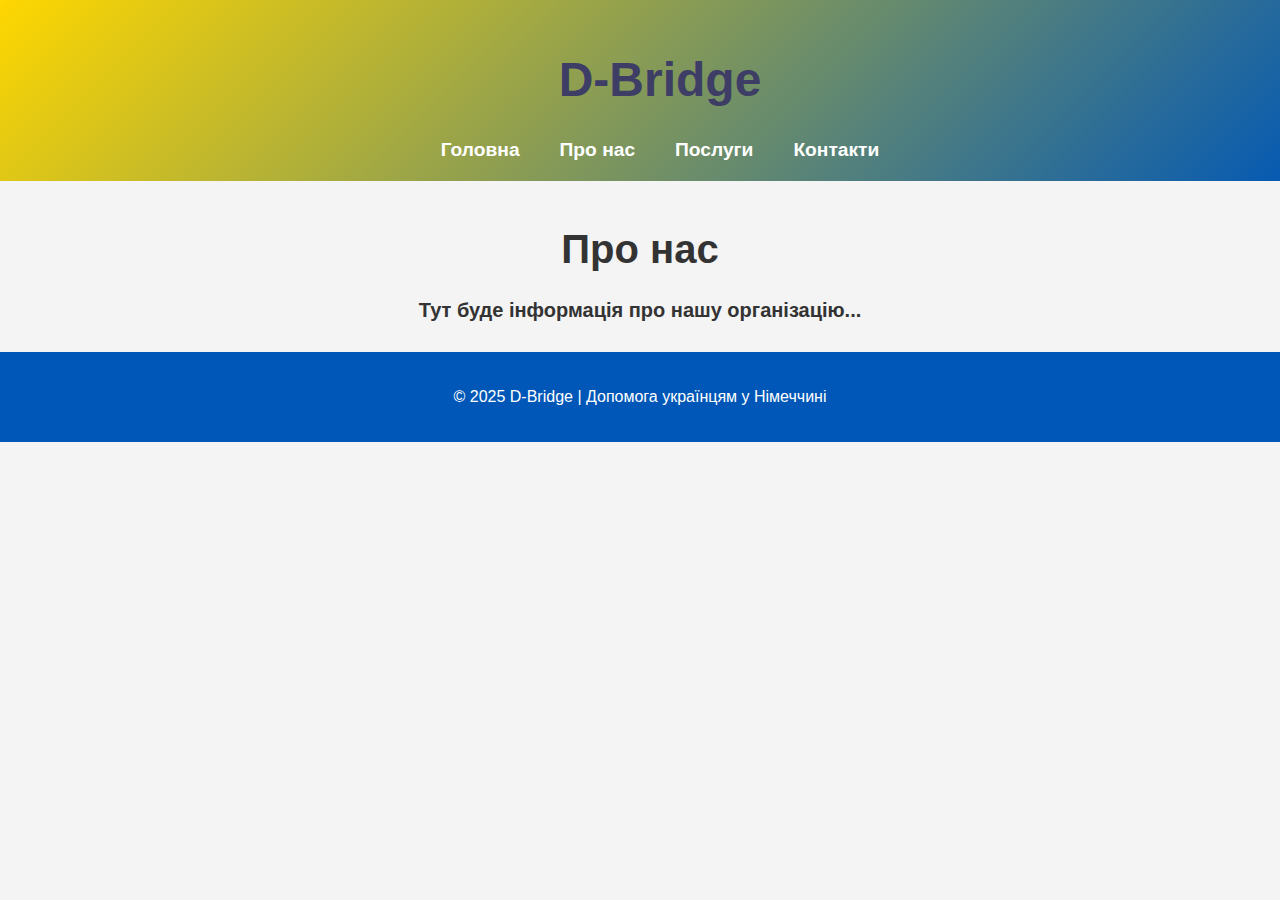
<file: about.html>
<!DOCTYPE html>
<html lang="uk">
<head>
    <meta charset="UTF-8">
    <meta name="viewport" content="width=device-width, initial-scale=1.0">
    <title>Про нас – D-Bridge</title>
    <link rel="stylesheet" href="styles.css">
</head>
<body>

    <header>
        <h1>D-Bridge</h1>
        <nav>
            <ul>
                <li><a href="index.html">Головна</a></li>
                <li><a href="about.html">Про нас</a></li>
                <li><a href="services.html">Послуги</a></li>
                <li><a href="contact.html">Контакти</a></li>
            </ul>
        </nav>
    </header>
    <body class="subpage">
    <div class="subpage-content">
        <h1>Про нас</h1>
        <p>Тут буде інформація про нашу організацію...</p>
    </div>
</body>
    

    

    <footer>
        <p>© 2025 D-Bridge | Допомога українцям у Німеччині</p>
    </footer>
<script src="script.js"></script>
</body>
</html>
</file>
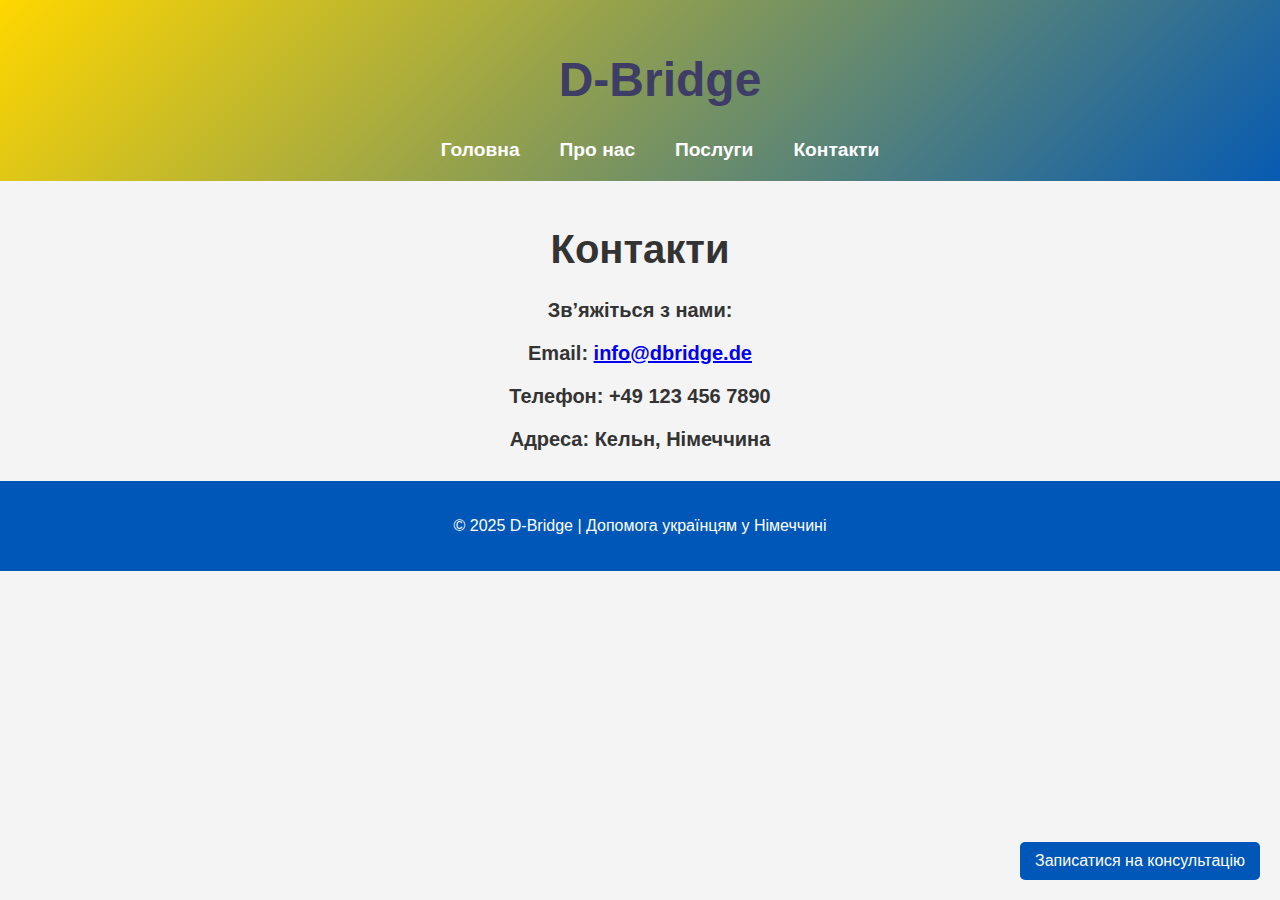
<file: contact.html>
<!DOCTYPE html>
<html lang="uk">
<head>
    <meta charset="UTF-8">
    <meta name="viewport" content="width=device-width, initial-scale=1.0">
    <title>Контакти – D-Bridge</title>
    <link rel="stylesheet" href="styles.css">
</head>
<body>

    <header>
        <h1>D-Bridge</h1>
        <nav>
            <ul>
                <li><a href="index.html">Головна</a></li>
                <li><a href="about.html">Про нас</a></li>
                <li><a href="services.html">Послуги</a></li>
                <li><a href="contact.html">Контакти</a></li>
            </ul>
        </nav>
    </header>
    <body class="subpage">
    <div class="subpage-content">
        <h1>Контакти</h1>
        <p>Зв’яжіться з нами:</p>
        <p>Email:  <a href="mailto:info@dbridge.de">info@dbridge.de</a> </p>
        <p>Телефон: +49 123 456 7890</p>
        <p>Адреса: Кельн, Німеччина</p>
        
    </div>
    <!-- Кнопка "Записатися на консультацію" -->
<button id="openModal">Записатися на консультацію</button>

<!-- Модальное окно -->
<div id="modal" class="modal">
    <div class="modal-content">
        <span class="close">&times;</span>
        <h2>Запис на консультацію</h2>
        <form id="consultationForm">
            <label for="surname">Прізвище:</label>
            <input type="text" id="surname" required>

            <label for="name">Ім'я:</label>
            <input type="text" id="name" required>

            <label for="email">Електронна пошта:</label>
            <input type="email" id="email" required>

            <label for="phone">Телефон:</label>
            <input type="tel" id="phone" required>

            <button type="submit">Відправити</button>
        </form>
    </div>
</div>
<script src="script.js"></script>
</body>

    <section class="content">
        <h2></h2>
        <p></p>
        <p> </p>
        <p></p>
        
    </section>

    <footer>
        <p>© 2025 D-Bridge | Допомога українцям у Німеччині</p>
    </footer>

</body>
</html>
</file>
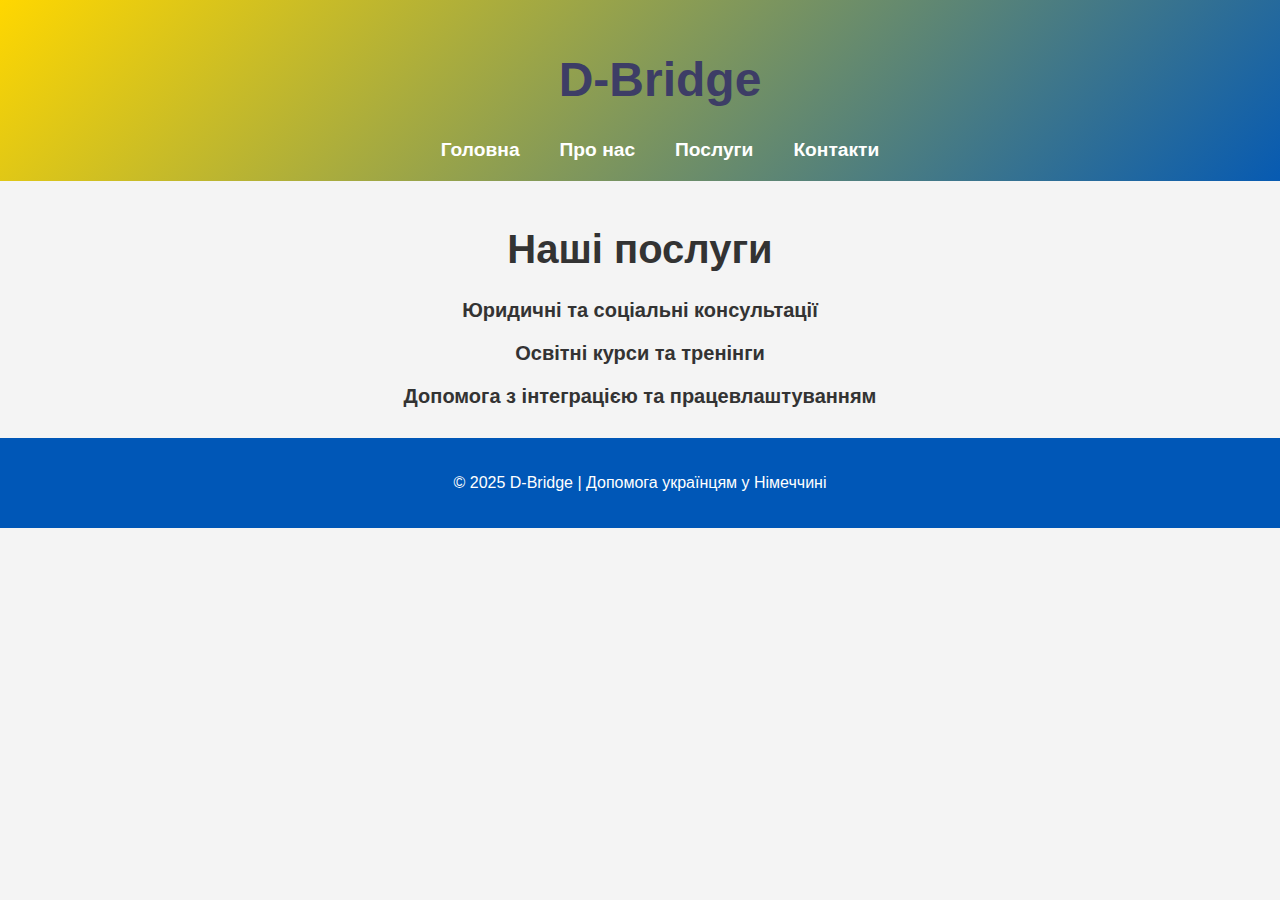
<file: services.html>
<!DOCTYPE html>
<html lang="uk">
<head>
    <meta charset="UTF-8">
    <meta name="viewport" content="width=device-width, initial-scale=1.0">
    <title>Послуги – D-Bridge</title>
    <link rel="stylesheet" href="styles.css">
</head>
<body>

    <header>
        <h1>D-Bridge</h1>
        <nav>
            <ul>
                <li><a href="index.html">Головна</a></li>
                <li><a href="about.html">Про нас</a></li>
                <li><a href="services.html">Послуги</a></li>
                <li><a href="contact.html">Контакти</a></li>
            </ul>
        </nav>
    </header>

    <body class="subpage">
    <div class="subpage-content">
        <h1>Наші послуги</h1>
        <p>Юридичні та соціальні консультації</p>
        <p>Освітні курси та тренінги</p>
        <p>Допомога з інтеграцією та працевлаштуванням</p>
    </div>
<script src="script.js"></script>
</body>
   


    <footer>
        <p>© 2025 D-Bridge | Допомога українцям у Німеччині</p>
    </footer>

</body>
</html>
</file>
<file: styles.css>
/* Основні стилі */ 
body { font-family: Arial, sans-serif; margin: 0; padding: 0; background-color: #f4f4f4; color: #333;}

/* Фіксована навігація */ 
header { background: linear-gradient(135deg, #FFD700, #0057B7); padding: 20px; text-align: center; color: white; position: fixed; width: 100%; top: 0; left: 0; z-index: 1000;  }

header h1 { font-size: 3em; color: #3d3d66; }

nav ul { list-style: none; padding: 0; margin: 0; display: flex; justify-content: center; gap: 20px; }
nav ul li { display: inline; }
nav ul li a { color: white; text-decoration: none; font-weight: bold; font-size: 1.2em; transition: color 0.3s; }
nav ul li a:hover { color: #FFD700; }

/* Головний блок (Hero Section) */ 
.hero { background: linear-gradient(-10deg, #FFD700 50%, #0057B7 50%); padding: 120px 20px; text-align: center; color: white; margin-top: 80px; }
.hero h2 { font-size: 2.5em; margin-bottom: 10px; }
.hero p { font-size: 1.2em; margin-bottom: 20px; }

/* Заголовки секцій */ 
.section-title { font-size: 2.5em; text-align: center; margin-top: 120px; color: #0057B7; }

/* Стилі для "Про нас" */ 
.about, .services, .contact { background: white; padding: 100px 20px; max-width: 900px; margin: 20px auto; text-align: center; border-radius: 12px; box-shadow: 0px 5px 15px rgba(0, 0, 0, 0.1); animation: fadeIn 0.8s ease-in-out; }

.about p, .services p, .contact p { font-size: 1.2em; line-height: 1.6; color: #444; }

/* Анімація появи */ 
@keyframes fadeIn { from { opacity: 0; transform: translateY(20px); } to { opacity: 1; transform: translateY(0); } }

/* Підвал */ 
footer { background: #0057B7; color: white; text-align: center; padding: 20px; margin-top: 30px; position: relative; }
footer a { color: #FFD700; text-decoration: none; font-weight: bold; }
footer a:hover { text-decoration: underline; }
.subpage { padding-top: 200px;}
.subpage-content {
    text-align: center; /* Выравнивание по центру */
    margin: auto;
    width: 80%; /* Чтобы текст не был слишком широким */
    font-size: 20px; /* Сделаем текст чуть больше */
    font-weight: bold; /* Жирность текста */
}
/* Стили для модального окна */
.modal {
    display: none; /* Скрыто по умолчанию */
    position: fixed;
    z-index: 1000;
    left: 0;
    top: 0;
    width: 100%;
    height: 100%;
    background-color: rgba(0, 0, 0, 0.5);
    justify-content: center;
    align-items: center;
}

/* Контент окна */
.modal-content {
    background: white;
    padding: 20px;
    border-radius: 10px;
    width: 300px;
    text-align: center;
}

/* Кнопка закрытия */
.close {
    float: right;
    font-size: 24px;
    cursor: pointer;
}
#openModal {
    position: fixed;
    bottom: 20px;
    right: 20px;
    padding: 10px 15px;
    background: #0057b7; /* Синий */
    color: white;
    border: none;
    border-radius: 5px;
    cursor: pointer;
    font-size: 16px;
}

#openModal:hover {
    background: #004099;
}
#modal {
    display: none;
    position: fixed;
    top: 50%;
    left: 50%;
    transform: translate(-50%, -50%);
    width: 300px;
    background: white;
    padding: 20px;
    box-shadow: 0 0 10px rgba(0, 0, 0, 0.5);
    border-radius: 10px;
    text-align: center;
}

#modal input {
    width: 100%;
    margin: 5px 0;
    padding: 8px;
    border: 1px solid #ccc;
    border-radius: 5px;
}

#closeModal {
    margin-top: 10px;
    background: red;
    color: white;
    border: none;
    padding: 10px;
    cursor: pointer;
    border-radius: 5px;
}

#closeModal:hover {
    background: darkred;
}

nav {
    display: flex;
    flex-wrap: wrap; /* Позволяет переносить элементы на новую строку */
    justify-content: center; /* Центрирует элементы */
    gap: 10px; /* Добавляет отступы между элементами */
}

nav a {
    white-space: nowrap; /* Запрещает перенос слов */
    padding: 5px 10px; /* Добавляет немного пространства вокруг */
    font-size: 16px; /* Можно немного уменьшить шрифт, если нужно */
}
</file>
